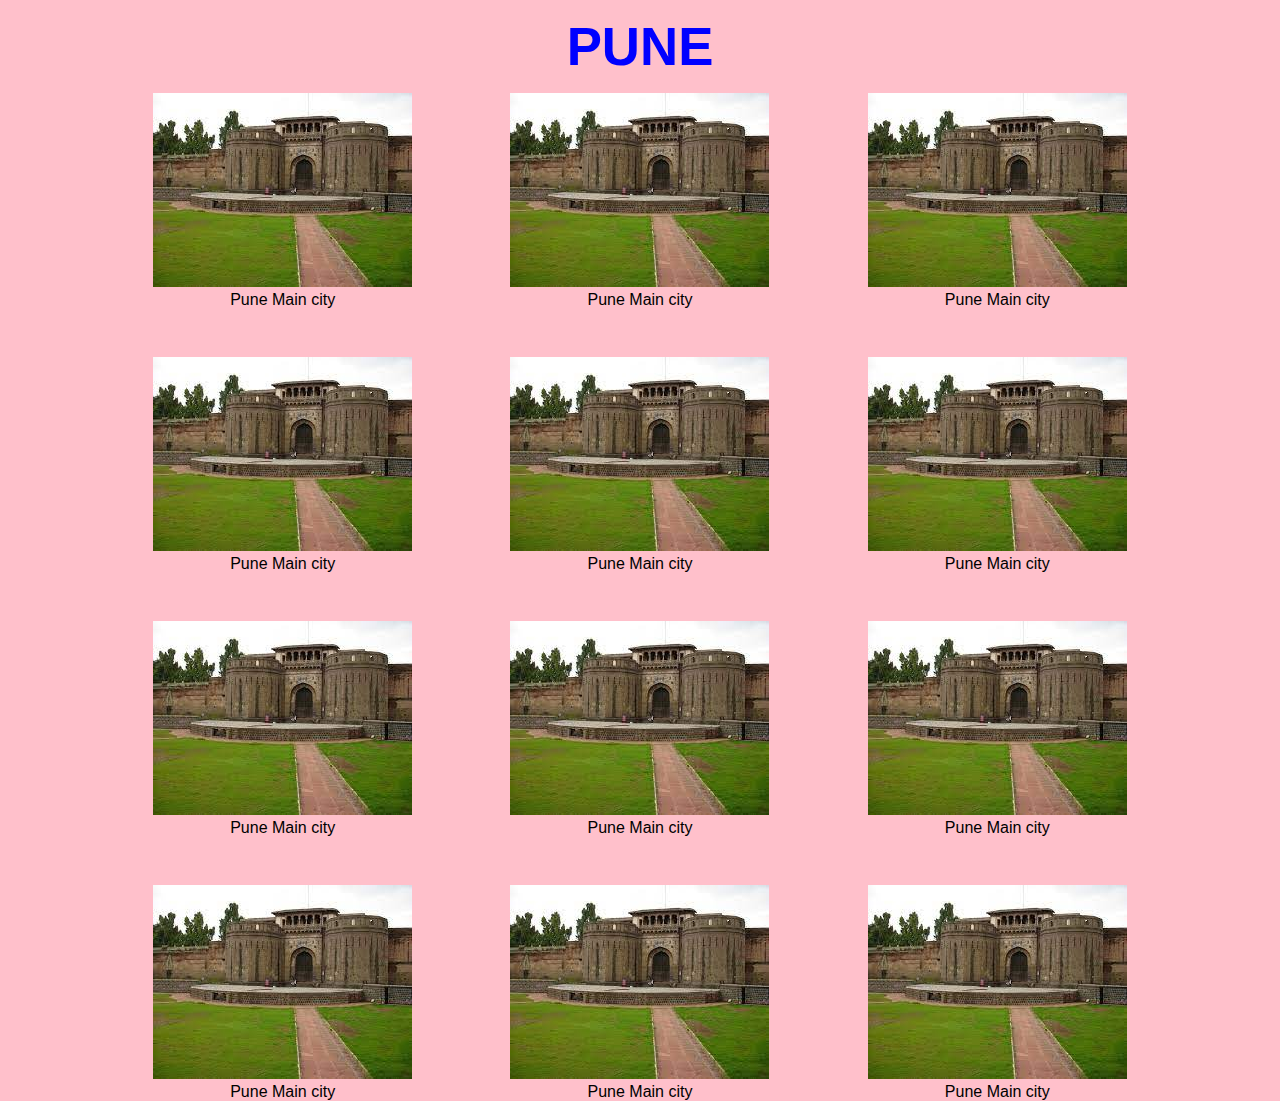
<file: city__landmark/index.html>
<!DOCTYPE html>
<html lang="en">

<head>
    <meta charset="UTF-8" />
    <meta name="viewport" content="width=device-width, initial-scale=1.0" />
    <title>Navbar Design</title>
    <link rel="stylesheet" href="./style.css" />
</head>

<body>
    <h1>Pune</h1>
    <main class="container">
        <div class="landmark">
            <img src="./pune.jpg" alt=img" />
            <p>Pune Main city</p>
        </div>
        <div class="landmark">
            <img src="./pune.jpg" alt=img" />
            <p>Pune Main city</p>
        </div>
        <div class="landmark">
            <img src="./pune.jpg" alt=img" />
            <p>Pune Main city</p>
        </div>
        <div class="landmark">
            <img src="./pune.jpg" alt=img" />
            <p>Pune Main city</p>
        </div>
        <div class="landmark">
            <img src="./pune.jpg" alt=img" />
            <p>Pune Main city</p>
        </div>
        <div class="landmark">
            <img src="./pune.jpg" alt=img" />
            <p>Pune Main city</p>
        </div>
        <div class="landmark">
            <img src="./pune.jpg" alt=img" />
            <p>Pune Main city</p>
        </div>
        <div class="landmark">
            <img src="./pune.jpg" alt=img" />
            <p>Pune Main city</p>
        </div>
        <div class="landmark">
            <img src="./pune.jpg" alt=img" />
            <p>Pune Main city</p>
        </div>
        <div class="landmark">
            <img src="./pune.jpg" alt=img" />
            <p>Pune Main city</p>
        </div>
        <div class="landmark">
            <img src="./pune.jpg" alt=img" />
            <p>Pune Main city</p>
        </div>
        <div class="landmark">
            <img src="./pune.jpg" alt=img" />
            <p>Pune Main city</p>
        </div>
        
    </main>
</body>

</html>
</file>
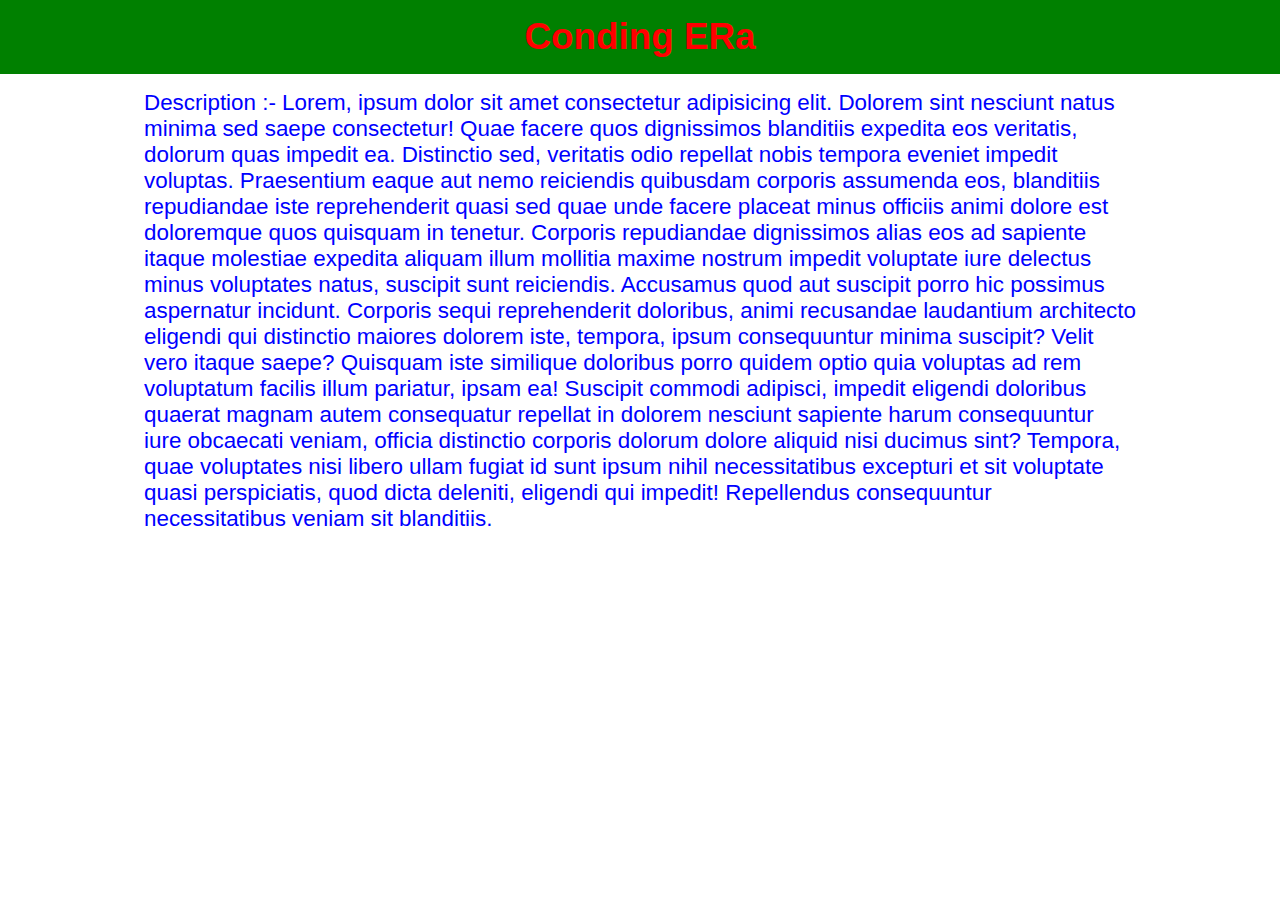
<file: companyName__Description/index.html>
<!DOCTYPE html>
<html lang="en">
<head>
    <meta charset="UTF-8">
    <meta name="viewport" content="width=device-width, initial-scale=1.0">
    <title>Company Coding ERa </title>
    <link rel="stylesheet" href="./style.css">
</head>
<body>
    <h1> Conding ERa </h1>
    <main class="container">
       Description :-  Lorem, ipsum dolor sit amet consectetur adipisicing elit. Dolorem sint nesciunt natus minima sed saepe consectetur! Quae facere quos dignissimos blanditiis expedita eos veritatis, dolorum quas impedit ea. Distinctio sed, veritatis odio repellat nobis tempora eveniet impedit voluptas. Praesentium eaque aut nemo reiciendis quibusdam corporis assumenda eos, blanditiis repudiandae iste reprehenderit quasi sed quae unde facere placeat minus officiis animi dolore est doloremque quos quisquam in tenetur. Corporis repudiandae dignissimos alias eos ad sapiente itaque molestiae expedita aliquam illum mollitia maxime nostrum impedit voluptate iure delectus minus voluptates natus, suscipit sunt reiciendis. Accusamus quod aut suscipit porro hic possimus aspernatur incidunt. Corporis sequi reprehenderit doloribus, animi recusandae laudantium architecto eligendi qui distinctio maiores dolorem iste, tempora, ipsum consequuntur minima suscipit? Velit vero itaque saepe? Quisquam iste similique doloribus porro quidem optio quia voluptas ad rem voluptatum facilis illum pariatur, ipsam ea! Suscipit commodi adipisci, impedit eligendi doloribus quaerat magnam autem consequatur repellat in dolorem nesciunt sapiente harum consequuntur iure obcaecati veniam, officia distinctio corporis dolorum dolore aliquid nisi ducimus sint? Tempora, quae voluptates nisi libero ullam fugiat id sunt ipsum nihil necessitatibus excepturi et sit voluptate quasi perspiciatis, quod dicta deleniti, eligendi qui impedit! Repellendus consequuntur necessitatibus veniam sit blanditiis.
    </main>
</body>
</html>
</file>
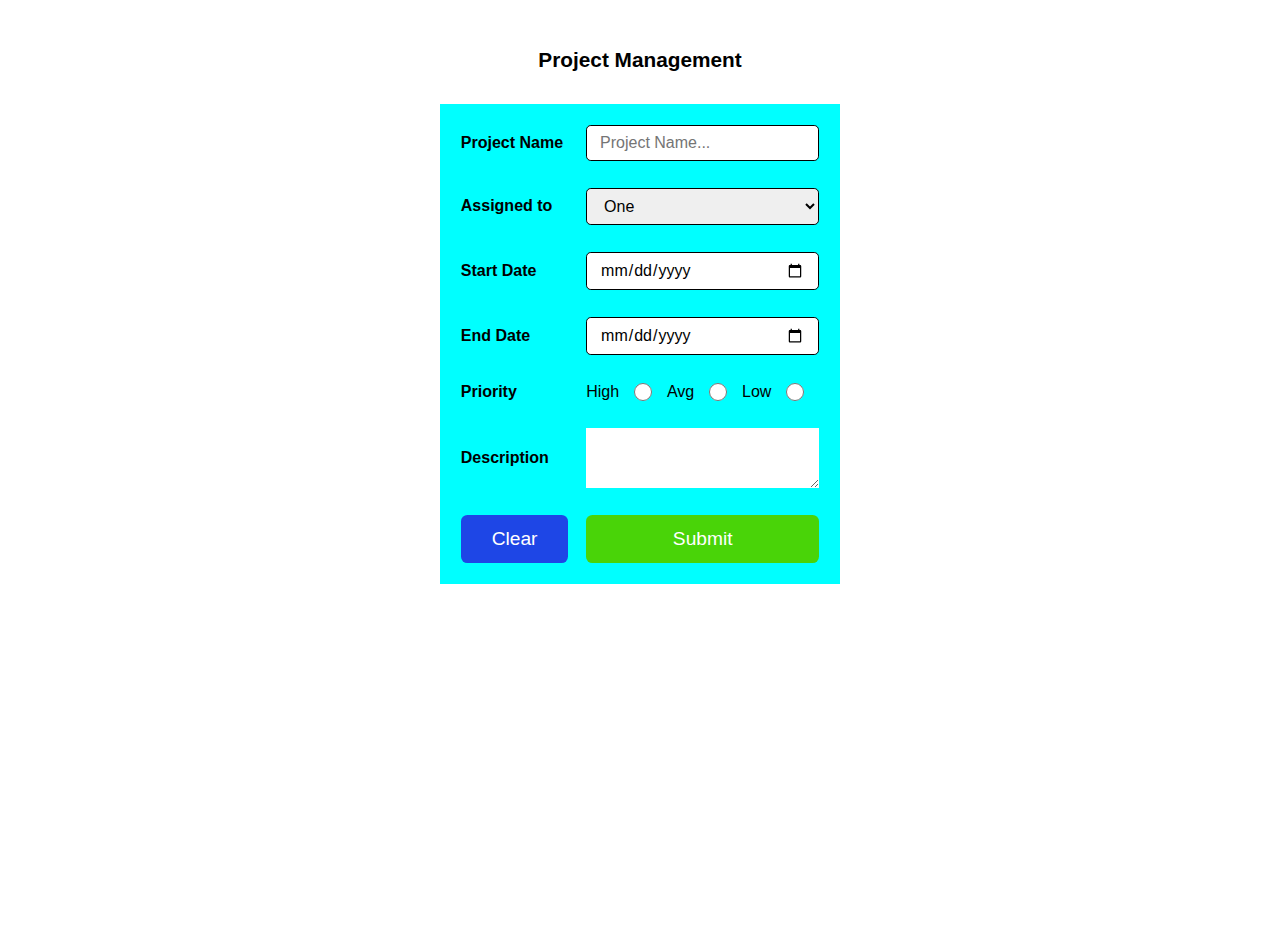
<file: form__projectManagement/index.html>
<!DOCTYPE html>
<html lang="en">
<head>
    <meta charset="UTF-8">
    <meta name="viewport" content="width=device-width, initial-scale=1.0">
    <title>Navbar Design </title>
    <link rel="stylesheet" href="./style.css">
</head>
<body>
    <h1> Project Management </h1>
    <form action="php.backend">
        <div class="row">
            <label for="name"> Project Name </label>
            <input type="text" name="name" id="" placeholder="Project Name...">
        </div>
        <div class="row">
            <label for="name"> Assigned to  </label>
            <select>
                <option value="one">One</option>
                <option value="two">two</option>
                <option value="three">three</option>
            </select>
        </div>
        <div class="row">
            <label for="name"> Start Date  </label>
           <input type="date" >
        </div>
        <div class="row">
            <label for="name"> End Date  </label>
           <input type="date" >
        </div>
        <div class="row">
            <label for="priority">Priority</label>
            <div class="checkbox">

               High <input type="radio" name="gender">
              Avg  <input type="radio" name="gender">
              Low  <input type="radio" name="gender">
            </div>
        </div>
        <div class="row">
            <label for="textarea">Description </label>
            <textarea name="textarea"  cols="30" rows="4"></textarea>
        </div>
        <div class="row">
            <button class="btn-blue btn" type="reset">Clear</button>
            <button class="btn-green btn" type="submit">Submit</button>
        </div>
    </form>
    
</body>
</html>
</file>
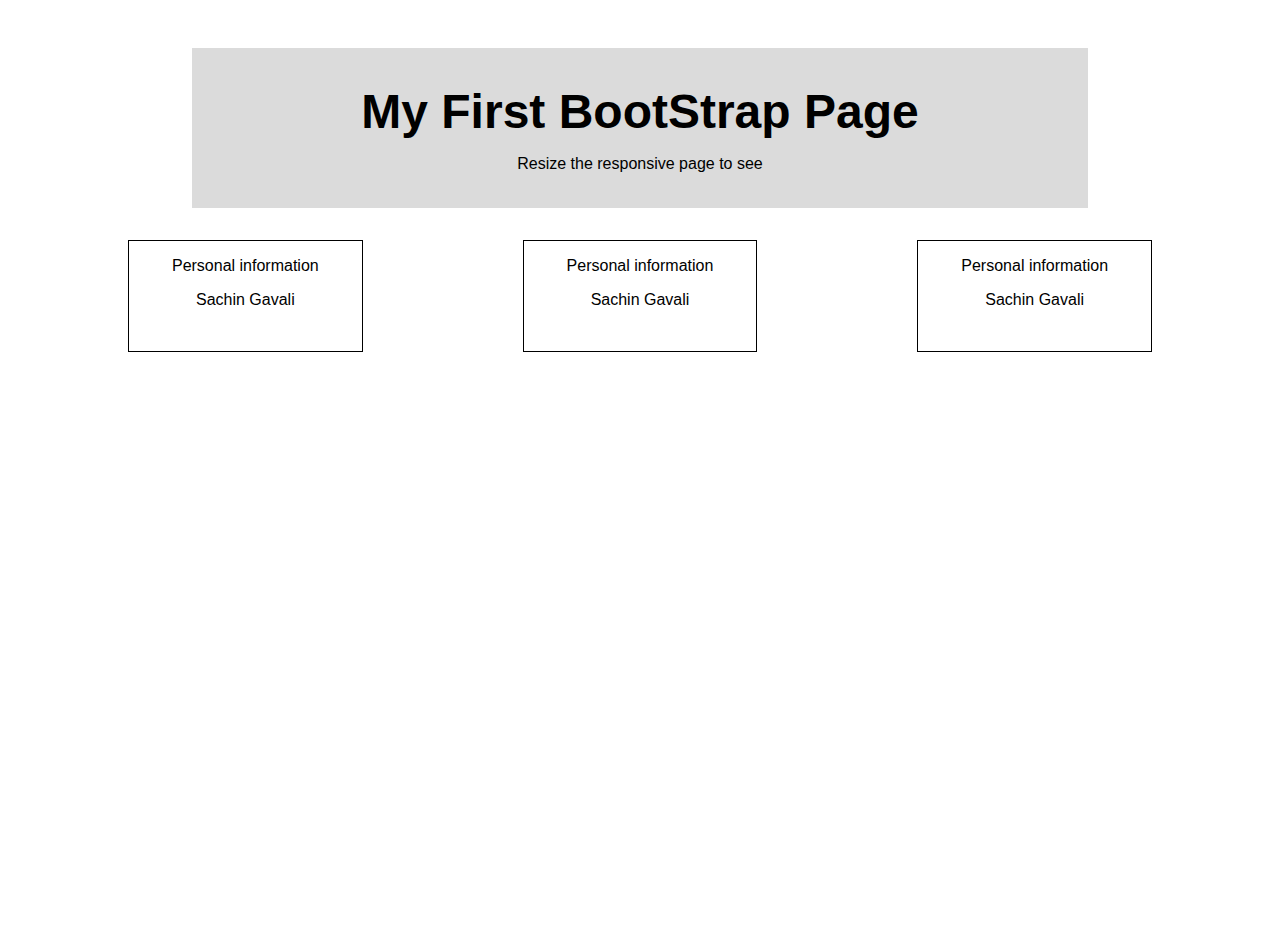
<file: MyBootstrapPage/index.html>
<!DOCTYPE html>
<html lang="en">
<head>
    <meta charset="UTF-8">
    <meta name="viewport" content="width=device-width, initial-scale=1.0">
    <title>Navbar Design </title>
    <link rel="stylesheet" href="./style.css">
</head>
<body>

<main >
    <h1> My First BootStrap Page </h1>
    <p> Resize the  responsive page to see </p>
</main>    
<div class="info__container">
<div class="info">
    <p>Personal information </p>
    <span>Sachin Gavali </span>
</div>
<div class="info">
    <p>Personal information </p>
    <span>Sachin Gavali </span>
</div>
<div class="info">
    <p>Personal information </p>
    <span>Sachin Gavali </span>
</div>
</div>
</body>
</html>
</file>
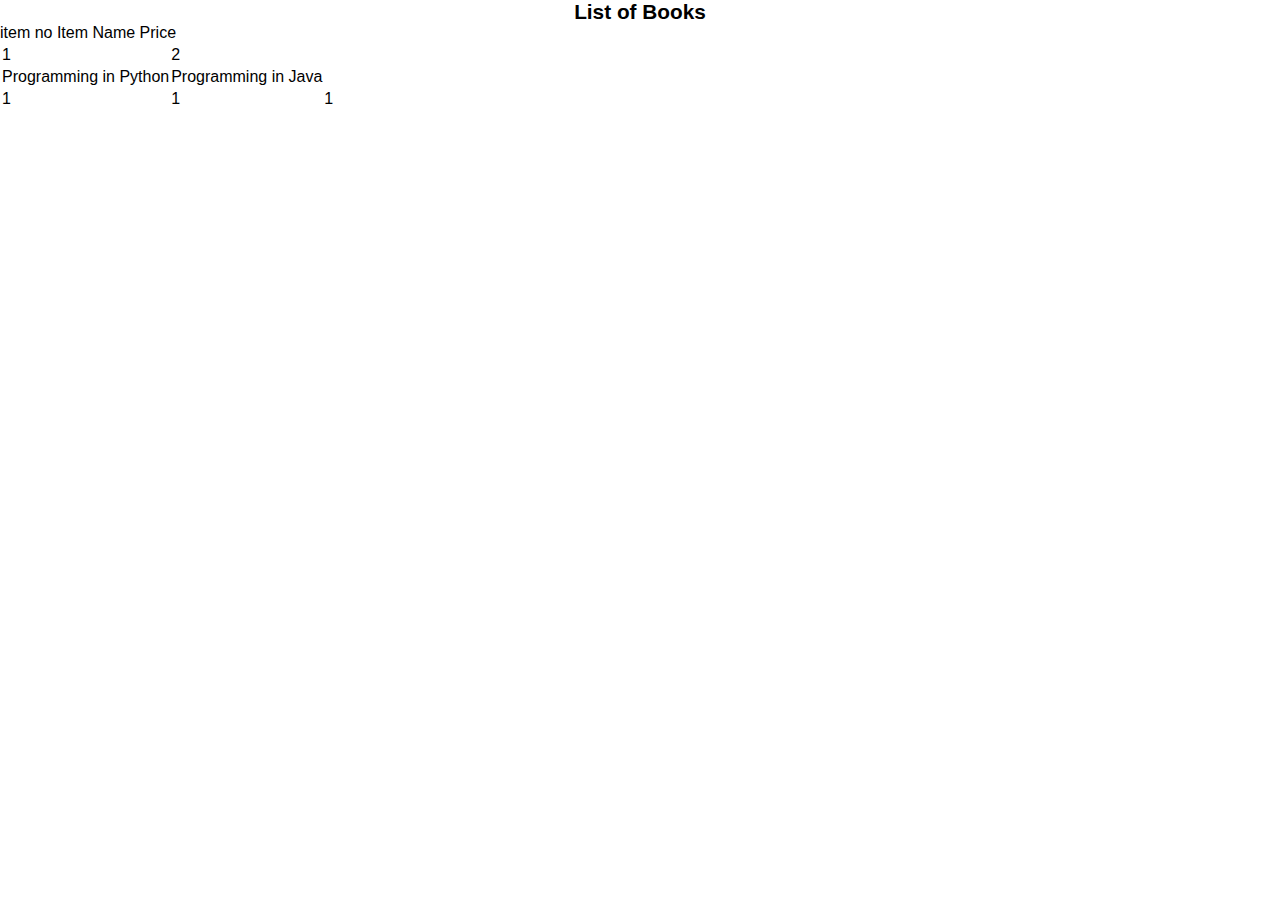
<file: table__books/index.html>
<!DOCTYPE html>
<html lang="en">
<head>
    <meta charset="UTF-8">
    <meta name="viewport" content="width=device-width, initial-scale=1.0">
    <title>Books Table </title>
    <link rel="stylesheet" href="./style.css">
<body>
    <table>
        <thead> <h1>  List of Books  </h1> </thead>
        <tr> item no  </tr>
   
        <td> 1 </td>
        <td> 2 </td>
        <tr>Item Name</tr>
     
        <td> Programming in Python </td>
        <td> Programming in Java </td>
        <tr> Price </tr>
        <td>1</td>
        <td>1</td>
        <td>1</td>
    </table>
</body>
</html>
</file>
<file: city__landmark/style.css>
*{
    margin: 0;
    padding: 0;
    box-sizing: border-box;
    list-style-type: none;
    border: none;
    outline: none;
    text-decoration: none;
    font-weight: 500;
    font-family: sans-serif;
}

.container{
    width: 80%;
    margin: 0 auto;
}

h1{
    font-size: 3.3rem;
    background-color: pink;
    color: blue;
    font-weight: 600;
    text-align: center;
    padding: 1rem;
    text-transform: uppercase;
}

body{
    width: 100%;
    height: 100vh;
    background: pink;
}

main{
    display: grid;
    grid-template-columns: 1fr 1fr 1fr;
    gap: 3rem;
    justify-content: space-between;
}
.landmark{
    text-align: center;
}
</file>
<file: companyName__Description/style.css>
*{
    margin: 0;
    padding: 0;
    box-sizing: border-box;
    list-style-type: none;
    border: none;
    outline: none;
    text-decoration: none;
    font-weight: 500;
    font-family: sans-serif;
}

.container{
    width: 80%;
    margin: 0 auto;
}

h1{
    font-size: 2.3rem;
    background-color: green;
    color: red;
    font-weight: 600;
    text-align: center;
    padding: 1rem;
}

body{
    width: 100%;
    height: 100vh;
}
main{
    color: blue;
    padding: 1rem;
    font-size: 1.4rem;
}
</file>
<file: form__projectManagement/style.css>
*{
    margin: 0;
    padding: 0;
    box-sizing: border-box;
    list-style-type: none;
    border: none;
    outline: none;
    text-decoration: none;
    font-weight: 500;
    font-family: sans-serif;
}

.container{
    width: 80%;
    margin: 0 auto;
}

h1{
    font-size: 1.3rem;
    font-weight: 600;
    color: black;
    text-align: center;
    margin-top: 3rem;
}

body{
    width: 100%;
    height: 100vh;
}

form{
width: 25rem;
height: 30rem;
background: aqua;
margin: 0 auto;
margin-top: 2rem;
padding: 1.3rem;
display: flex;
flex-direction: column;
gap: 1.7rem;
}

.row{
    display: grid;
    grid-template-columns: 30% 65%;
    gap: 2.5%;
    align-items: center;
    justify-content: space-between;

}

input ,select , option{
    padding: 0.5rem 0.8rem;
    width: 100%;
    border: 1px solid black;
    border-radius: 0.3rem;
    font-size: 1rem;
    
}


label{
    font-weight: 600;
    text-align: left;
}
.checkbox{
    display: flex;
}

.btn{
    padding: 0.8rem 1rem;
    font-size: 1.2rem;
    color: white;
    border-radius: 0.4rem;
}

.btn-green{
    background: rgb(73, 212, 8);
}

.btn-blue{
    background: rgb(30, 70, 230);
}
</file>
<file: MyBootstrapPage/style.css>
*{
    margin: 0;
    padding: 0;
    box-sizing: border-box;
    list-style-type: none;
    border: none;
    outline: none;
    text-decoration: none;
    font-weight: 500;
    font-family: sans-serif;
}

.container{
    width: 80%;
    margin: 0 auto;
}

h1{
    font-size: 1.3rem;
    font-weight: 600;
    color: black;
    text-align: center;
}

body{
    width: 100%;
    height: 100vh;
}

.btn{
    padding: 0.8rem 1rem;
    font-size: 1.2rem;
    color: white;
    border-radius: 0.4rem;
}

.btn-green{
    background: rgb(73, 212, 8);
}

.btn-blue{
    background: rgb(30, 70, 230);
}

.row{
    display: grid;
    grid-template-columns: 30% 65%;
    gap: 2.5%;
    align-items: center;
    justify-content: space-between;

}

input ,select , option{
    padding: 0.5rem 0.8rem;
    width: 100%;
    border: 1px solid black;
    border-radius: 0.3rem;
    font-size: 1rem;
    
}

main{
 
    width: 70%;
    height: 10rem;
    background: rgb(219, 219, 219);
    margin: 0 auto;
    margin-top: 3rem;
    display: flex;
    align-items: center;
    justify-content: center;
    gap: 1rem;
    flex-direction: column;
}

main h1{
    font-size: 3rem;
}

.info__container{
    width: 80%;
    display: grid;
    grid-template-columns: 1fr 1fr 1fr;
    align-items: center;
    justify-content: space-between;
    gap: 10rem;
    margin: 0 auto;
   margin-top: 2rem;
}
.info{
    border: 1px solid black;
    height: 7rem;
    display: flex;
    flex-direction: column;
    gap: 1rem;
   align-items: center;
   padding: 1rem;
}
</file>
<file: table__books/style.css>
*{
    margin: 0;
    padding: 0;
    box-sizing: border-box;
    list-style-type: none;
    border: none;
    outline: none;
    text-decoration: none;
    font-weight: 500;
    font-family: sans-serif;
}

.container{
    width: 80%;
    margin: 0 auto;
}

h1{
    font-size: 1.3rem;
    font-weight: 600;
    color: black;
    text-align: center;
}

body{
    width: 100%;
    height: 100vh;
}
</file>
